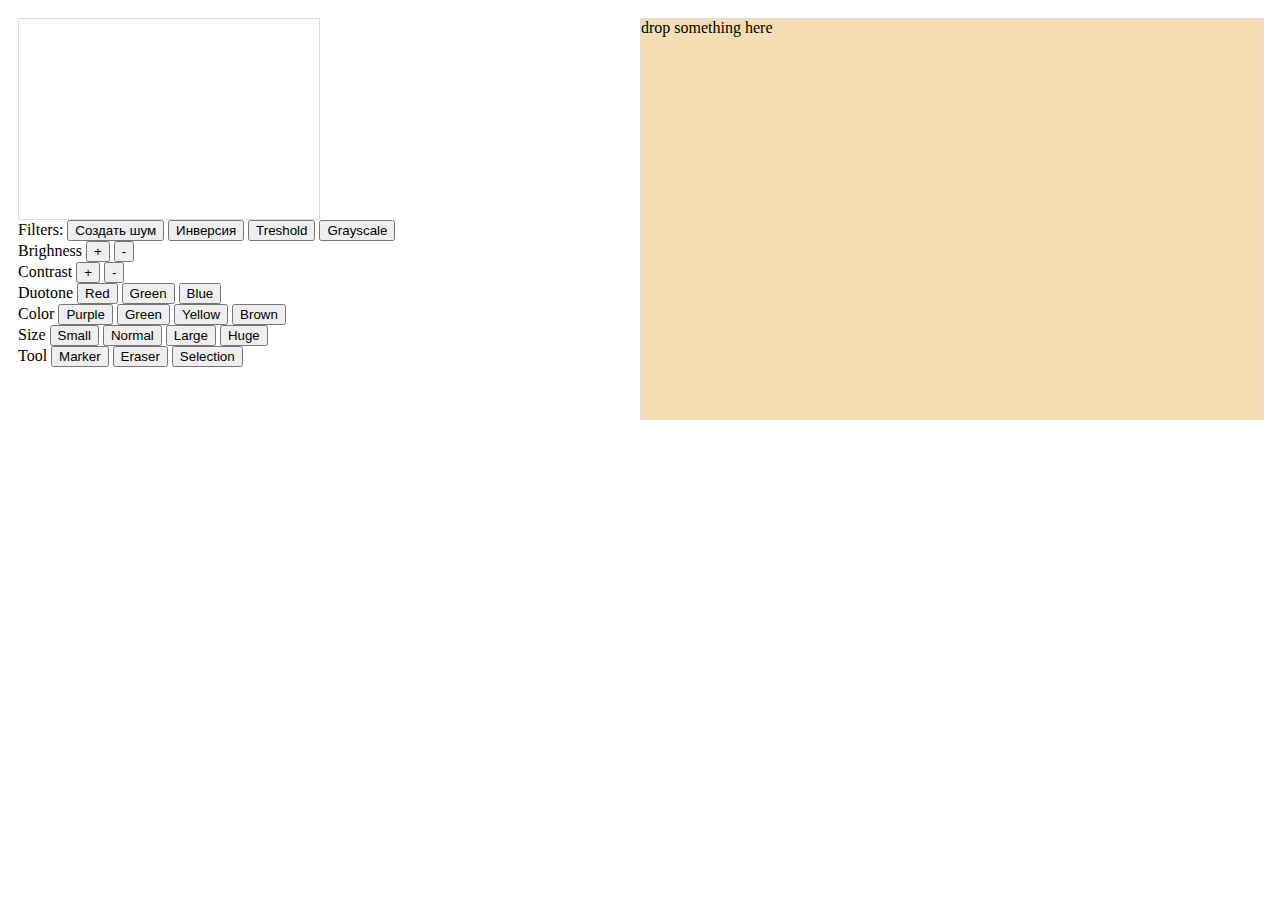
<file: Paint/index.html>
<html>
  <head>
    <link rel="stylesheet" href="app.css">
    <script type="text/javascript" src="jquery.js"></script>
    <script type="text/javascript" src="app.js"></script>
  </head>
  <body>
    <div class="container">
      <div class="col">
        <div class="canvas-container">
          <canvas id="canvas"></canvas>
        </div>
        <div>
          <label>Filters:</label>
          <button class="js-button-action" data-filter="noise">Создать шум</button>
          <button class="js-button-action" data-filter="inverse">Инверсия</button>
          <button class="js-button-action" data-filter="treshold">Treshold</button>
          <button class="js-button-action" data-filter="grayscale">Grayscale</button>
        </div>
        
        <div>
          <label>Brighness</label>
          <button class="js-button-action" data-filter="addBrightness">+</button>
          <button class="js-button-action" data-filter="decreaseBrightness">-</button>
        </div>

        <div>
          <label>Contrast</label>
          <button class="js-button-action" data-filter="increaseContrast">+</button>
          <button class="js-button-action" data-filter="decreaseContrast">-</button>
        </div>

        <div>
          <label>Duotone</label>
          <button class="js-button-action" data-filter="duotoneRed">Red</button>
          <button class="js-button-action" data-filter="duotoneGreen">Green</button>
          <button class="js-button-action" data-filter="duotoneBlue">Blue</button>
        </div>

        <div>
          <label>Color</label>
          <button class="js-changeColor" data-filter="#cb3594">Purple</button>
          <button class="js-changeColor" data-filter="#659b41">Green</button>
          <button class="js-changeColor" data-filter="#ffcf33">Yellow</button>
          <button class="js-changeColor" data-filter="#986928">Brown</button>
        </div>

        <div>
          <label>Size</label>
          <button class="js-changeSize" data-filter="small">Small</button>
          <button class="js-changeSize" data-filter="normal">Normal</button>
          <button class="js-changeSize" data-filter="large">Large</button>
          <button class="js-changeSize" data-filter="huge">Huge</button>
        </div>

        <div>
          <label>Tool</label>
          <button class="js-changeTool" data-filter="marker">Marker</button>
          <button class="js-changeTool" data-filter="eraser">Eraser</button>
          <button class="js-changeTool" data-filter="select">Selection</button>
        </div>
      </div>
      <div class="col">
        <div class="dropzone">
          drop something here
        </div>
      </div>
    </div>
  </body>
</html>
</file>
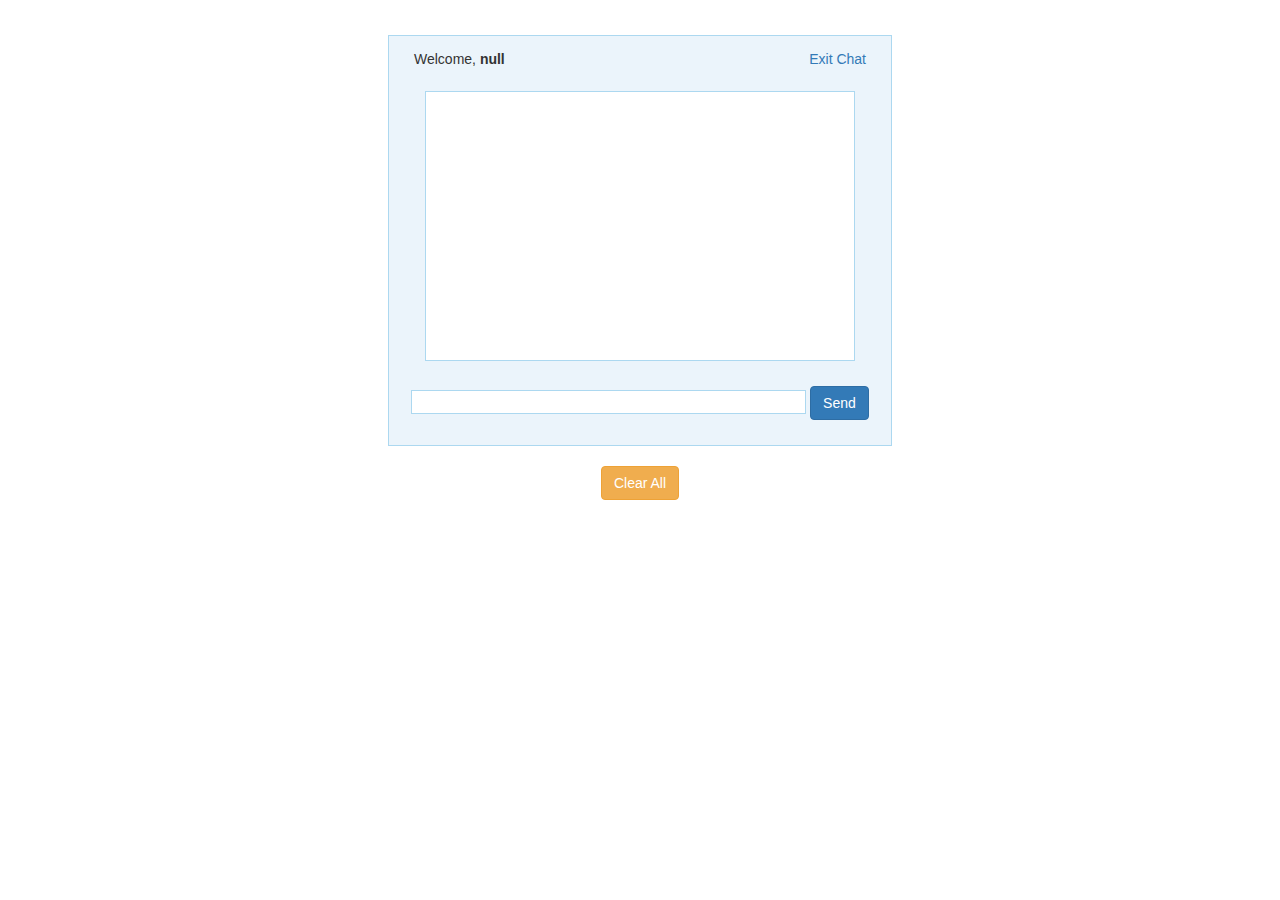
<file: Simple Chat/index.html>
<!-- 
    Chat design and CSS was taken from https://code.tutsplus.com/tutorials/how-to-create-a-simple-web-based-chat-application--net-593 
    Note: JS was written by me (Daulet), Farhat's initial code was used as basis for this project
    -->

<html>
  <head>
    <link rel="stylesheet" href="styles/style.css">
    <link rel="stylesheet" href="styles/bootstrap.min.css">
    <script type="text/javascript" src="jquery.js"></script>
    <script type="text/javascript" src="app.js"></script>
  </head>
  <body>
    <div id="wrapper">
      <div id="menu">
          <p class="welcome">Welcome, <b><span></span></b></p>
          <p class="logout"><a id="exit" href="#" onclick="closeWindow()">Exit Chat</a></p>
          <div style="clear:both"></div>
      </div>    
      <div id="chatbox"></div>
       
      <!-- <form name="message" action=""> -->
          <input name="usermsg" type="text" id="usermsg" size="63" />
          <button type="button" class="btn btn-primary" id="sendbtn" onclick="sendMessage()">Send</button>
      <!-- </form> -->
    </div>

    <div class="clearStorage">
      <button type="button" class="btn btn-warning" onclick="space.clear()">Clear All</button>
    </div>
    
    <div class="debug"></div>

    <!-- <div class="container">
      <div class="content">
        <div class="user-name">
          Your name is: <span class="user-name-bold"></span>
        </div>

        <div class="other-users">
        </div>
      </div>
    </div> -->
  </body>
</html>
</file>
<file: Paint/app.css>
body{
  padding: 10px;
}

.container{
  display: flex;
  justify-content: space-between;
}

.col{
  flex: 1;
}

.dropzone{
  width: 100%;
  height: 400px;
  background: wheat;
  border: 1px solid #ddd;
}

.dropzone.dragging{
  background: white;
}

.dropzone.dropped{
  background: green;
}

.canvas-container{
  max-width: 100%;
  max-height: 400px;
  overflow: scroll;
}
canvas{
  border: 1px solid #ddd;
}
</file>
<file: Simple Chat/styles/style.css>
/* CSS Document */
body {
    font:12px arial;
    color: #222;
    text-align:center;
    padding:35px; }
  
form, p, span {
    margin:0;
    padding:0; }
  
input { font:12px arial; }
  
a {
    color:#0000FF;
    text-decoration:none; }
  
    a:hover { text-decoration:underline; }
  
#wrapper, #loginform {
    margin:0 auto;
    padding-bottom:25px;
    background:#EBF4FB;
    width:504px;
    border:1px solid #ACD8F0; }
  
#loginform { padding-top:18px; }
  
    #loginform p { margin: 5px; }
  
#chatbox {
    text-align:left;
    margin:0 auto;
    margin-bottom:25px;
    padding:10px;
    background:#fff;
    height:270px;
    width:430px;
    border:1px solid #ACD8F0;
    overflow:auto; }
  
#usermsg {
    width:395px;
    border:1px solid #ACD8F0; }
  
#submit { width: 60px; }
  
.error { color: #ff0000; }
  
#menu { padding:12.5px 25px 12.5px 25px; }
  
.welcome { float:left; }
  
.logout { float:right; }
  
.msgln { margin:0 0 2px 0; }

.clearStorage 
{
    margin-top: 20px;
}
</file>
